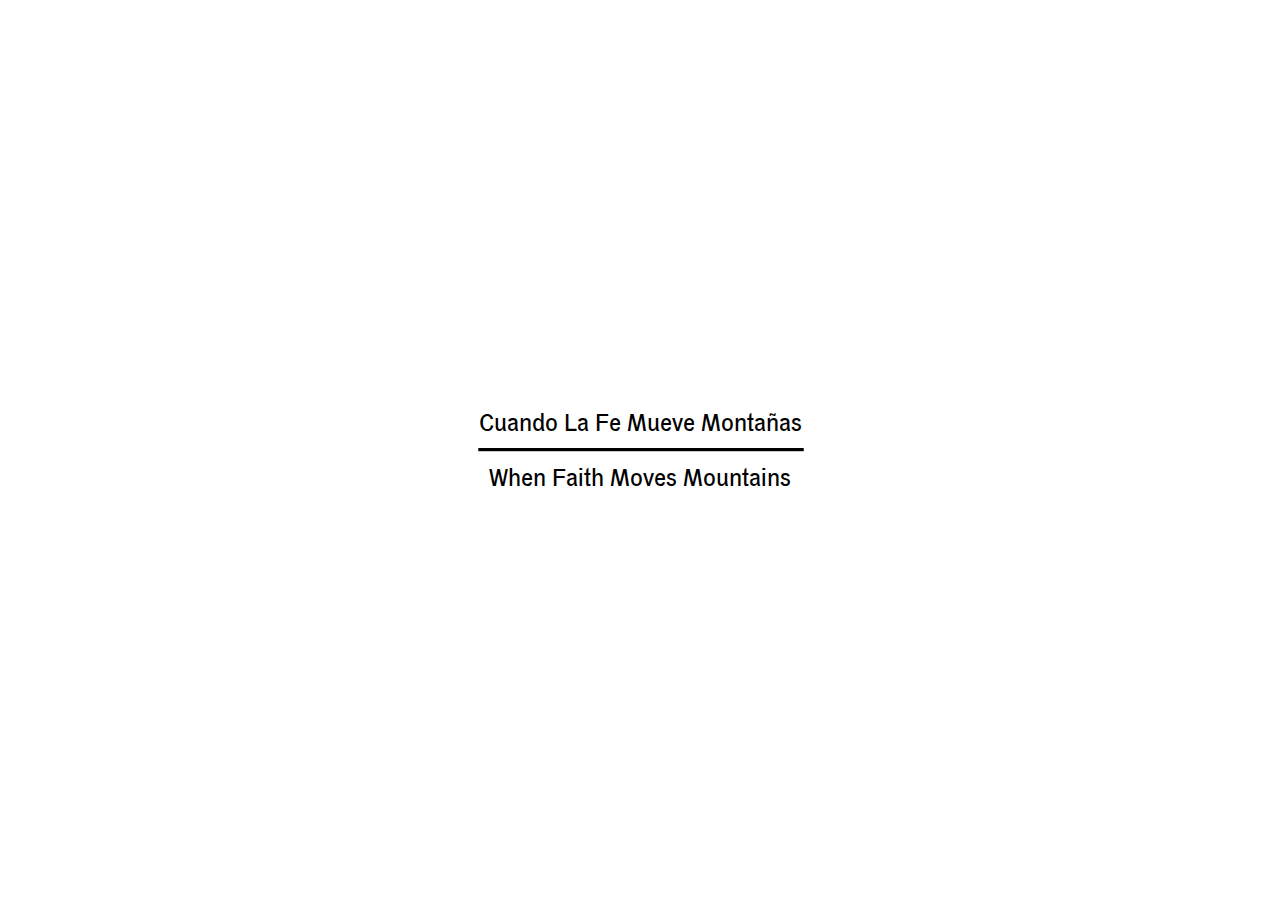
<file: index.html>
<!DOCTYPE html>
<html lang="en">

<head>
    <meta charset="UTF-8">
    <meta name="viewport" content="width=device-width, initial-scale=1.0">
    <link rel="stylesheet" href="style.css">
    <title>Cuando La Fe Mueve Montañas</title>
</head>

<body>
    <div id="begin" class="centered-hidden">
        <h2>Cuando La Fe Mueve Montañas</h2>
        <hr width="100%" size="3" color="black">
        <h2>When Faith Moves Mountains</h2>
    </div>
    <img id="dig" class="centered-hidden" src="photos/dig.jpeg">

    <!-- first part -->
    <div id="story">In May of 1989, my dad, then a sophomore at a university in Nanjing, bought a train ticket to
        Beijing.
        <br><br>
    </div>
    <div id="stack">
        <div id="photos"></div>
        <div id="caption"></div>
    </div>

    <!-- second part -->
    <div id="now">Two days ago, my dad sent me a video of cops violently arresting students at encampments across the
        US.<br><br></div>
    <div id="album">
        <div id="photos2"></div>
        <div id="caption2"></div>
    </div>

    <!-- third part -->
    <iframe id="vimeo" class="centered-hidden" src="https://player.vimeo.com/video/130921402" width="640" height="360"
        frameborder="0" allow="autoplay; fullscreen" allowfullscreen></iframe>
    <marquee id="background" class="centered-hidden" scrollamount="4"></marquee>
    <div id="shovel">
        <img id="unicode" src="photos/shovel.png">
    </div>

    <!-- last part yay -->
    <div id="conclusion" class="centered-hidden">
        And whether our efforts end up becoming a chapter of history,
    </div>
    <img id="olive" src="photos/olive-trees.jpeg">

    <script src="https://code.jquery.com/jquery-3.7.1.js"
        integrity="sha256-eKhayi8LEQwp4NKxN+CfCh+3qOVUtJn3QNZ0TciWLP4=" crossorigin="anonymous"></script>
    <script src="https://player.vimeo.com/api/player.js"></script>
    <script src="main.js"></script>
</body>

</html>
</file>
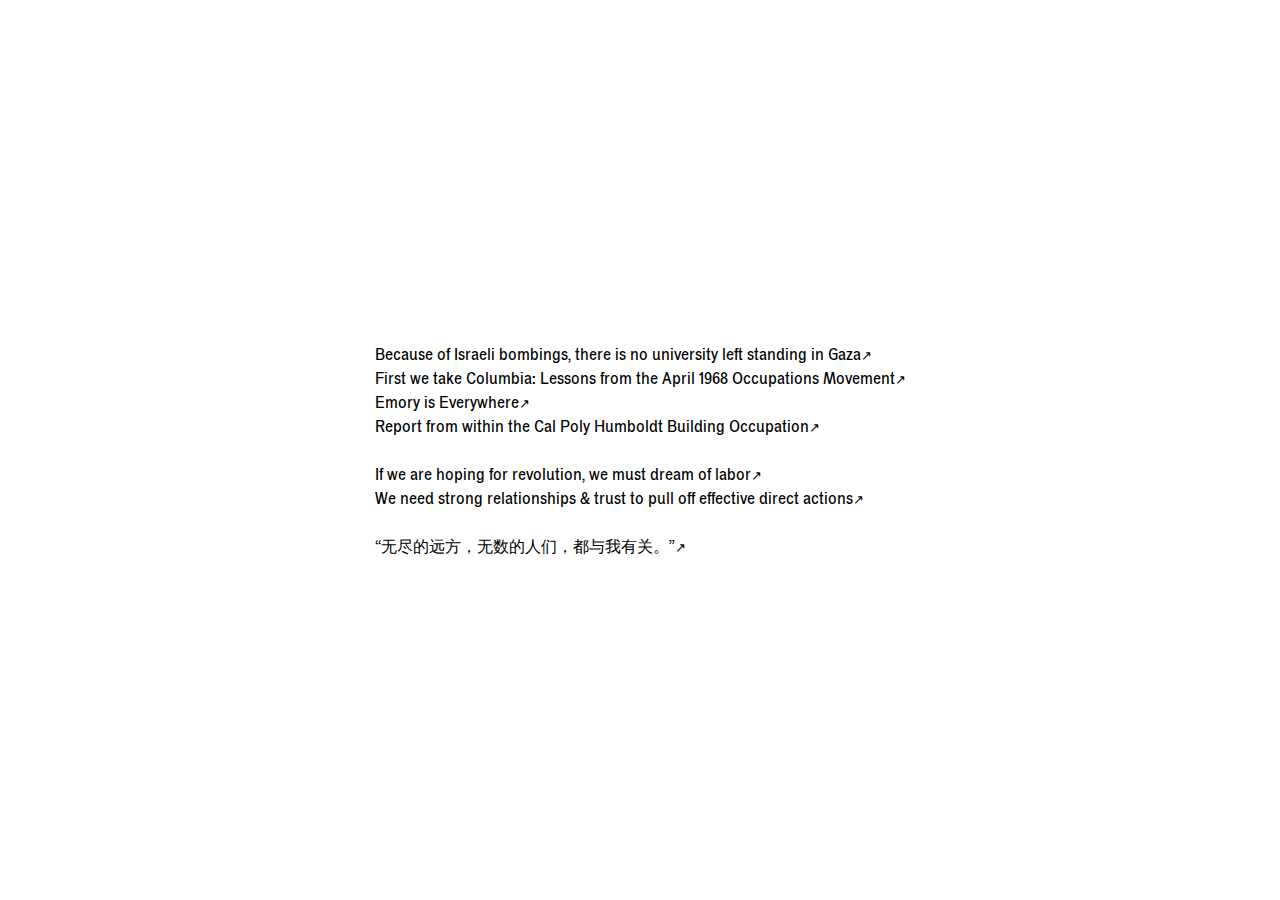
<file: readings.html>
<!DOCTYPE html>
<html lang="en">

<head>
    <meta charset="UTF-8">
    <meta name="viewport" content="width=device-width, initial-scale=1.0">
    <link rel="stylesheet" href="style.css">
    <title>To Learn More...</title>
    <style>
        a {
            text-decoration: none;
            color: black;
        }

        a:hover {
            text-decoration: underline;
        }

        #all {
            text-align: left;
            top: 50%;
            left: 50%;
        }

        span.arrow {
            font-size: 10pt;
        }
    </style>
</head>

<body>
    <div id="all">
        <a href="https://theintercept.com/2024/02/09/deconstructed-gaza-university-education/" target="_blank">Because
            of Israeli bombings, there is no university left standing in Gaza<span
                class="arrow">&#8599;&#xFE0E;</span></a><br>
        <a href="https://illwill.com/columbia" target="_blank">First we take Columbia: Lessons from the April 1968
            Occupations Movement<span class="arrow">&#8599;&#xFE0E;</span></a><br>
        <a href="https://itsgoingdown.org/emory-is-everywhere/" target="_blank"> Emory is Everywhere<span
                class="arrow">&#8599;&#xFE0E;</span></a><br>
        <a href="https://crimethinc.com/2024/04/23/report-from-within-the-cal-poly-humboldt-occupation-the-occupation-of-siemens-hall"
            target="_blank">Report from within the Cal Poly Humboldt Building Occupation<span
                class="arrow">&#8599;&#xFE0E;</span></a><br><br>

        <a href="https://x.com/_dariussimpson/status/1779738250917351586" target="_blank">If we are hoping for
            revolution, we must dream of labor<span class="arrow">&#8599;&#xFE0E;</span></a><br>
        <a href="https://wokescientist.substack.com/p/we-need-strong-relationships-and" target="_blank">We need strong
            relationships & trust to pull off effective direct actions<span
                class="arrow">&#8599;&#xFE0E;</span></a><br><br>

        <a href="https://x.com/KHAMCHANH/status/1784635402508255636" target="_blank">“无尽的远方，无数的人们，都与我有关。”<span
                class="arrow">&#8599;&#xFE0E;</span></a>
    </div>
</body>

</html>
</file>
<file: style.css>
@font-face {
    font-family: 'rag';
    src: url(rag/woff/Rag-NarrowRegular.woff2) format("woff2");
}

body,
html {
    font-family: 'rag';
    height: 100%;
    margin: 0;
    position: relative;
}

h2 {
    margin-block: 0.1em;
    font-weight: normal;
}

.centered-hidden {
    position: absolute;
    left: 50%;
    transform: translate(-50%, -50%);
    visibility: hidden;
}

#begin,
#dig,
#all {
    position: absolute;
    transform: translate(-50%, -50%);
}

#begin {
    top: 50%;
    left: 50%;
    text-align: center;
    visibility: visible;
    /* Override to make visible */
}

#dig {
    top: 60%;
    left: 35%;
    max-width: 20vw;
    opacity: 0;
    transition: opacity 0.5s ease;
    z-index: -1;
    visibility: visible;
    /* Override to make visible */
}

#begin:hover {
    cursor: pointer;
}

#begin:hover+#dig {
    opacity: 1;
}

#story {
    position: absolute;
    max-width: 25vw;
    left: 12vw;
    top: 20vh;
    visibility: hidden;
}

#stack,
#album {
    position: absolute;
    right: 0;
    width: 45vw;
    height: 50vh;
    visibility: hidden;
    pointer-events: none;
}

#stack {
    bottom: 5vh;
}

#album {
    bottom: 30vh;
}

#caption,
#caption2 {
    position: absolute;
    width: 80%;
    right: 10%;
    bottom: 0;
    margin: 0;
    text-align: right;
}

.tam,
.college {
    position: absolute;
    max-width: 35vw;
    max-height: 35vh;
    pointer-events: all;
    cursor: crosshair;
}

#now {
    min-height: 50vh;
    position: absolute;
    max-width: 25vw;
    left: 12vw;
    bottom: 20vh;
    visibility: hidden;
}

#vimeo {
    top: 50%;
}

#background {
    top: 80%;
}

#shovel {
    position: absolute;
    right: 10vw;
    bottom: 10vh;
    pointer-events: none;
    visibility: hidden;
    cursor: grab;
}

#unicode {
    max-width: 36px;
    max-height: 36px;
}

#conclusion {
    top: 50%;
    min-height: 35vh;
    max-width: 30vw;
    mix-blend-mode: overlay;
}

#olive {
    visibility: hidden;
    max-width: 30vw;
    position: absolute;
    bottom: 20vh;
    right: 15vw;
    z-index: -1;
}
</file>
